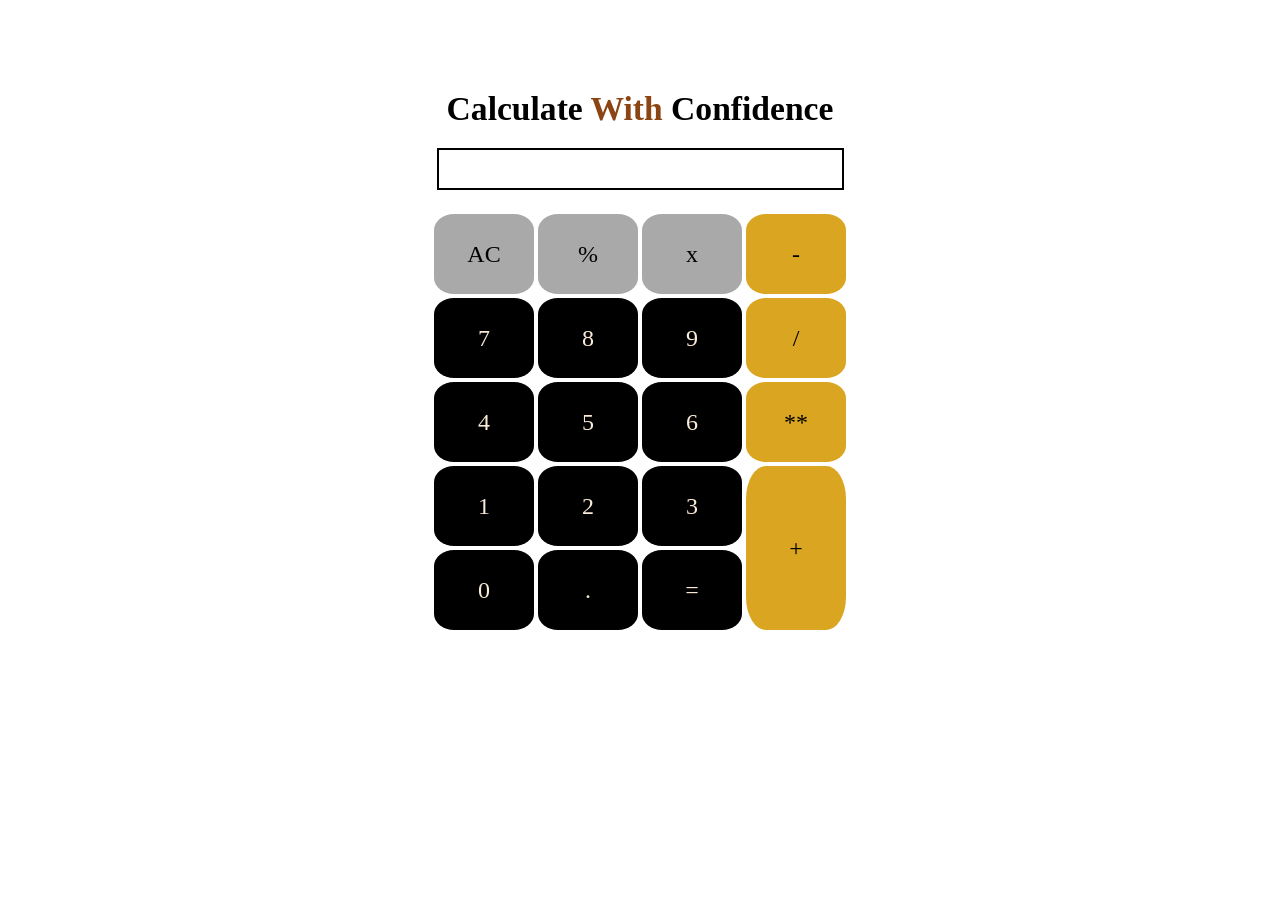
<file: Calculator/index.html>
<!DOCTYPE html>
<html lang="en">
<head>
    <meta charset="UTF-8">
    <meta name="viewport" content="width=device-width, initial-scale=1.0">
    <title>🔢 : Calculator</title>
    <link rel="stylesheet" href="style.css">
</head>
<body>
    <div class="container">
        <!-- <h1>"Calculating the possibilities, <span>one button press at a time."</span></h1> -->
        <h1>Calculate <span>With</span> Confidence</h1>
        <input id="screen" type="text">
        <table cellspacing="4px">
            <tbody>
                <tr>
                    <td class="special-1"><button>AC</button></td>
                    <td class="special-1"><button>%</button></td>
                    <td class="special-1"><button>x</button></td>
                    <td class="special-2"><button>-</button></td>
                </tr>
                <tr>
                    <td class="special-3"><button>7</button></td>
                    <td class="special-3"><button>8</button></td>
                    <td class="special-3"><button>9</button></td>
                    <td class="special-2"><button>/</button></td>
                </tr>
                <tr>
                    <td class="special-3"><button>4</button></td>
                    <td class="special-3"><button>5</button></td>
                    <td class="special-3"><button>6</button></td>
                    <td class="special-2"><button>**</button></td>
                </tr>
                <tr>
                    <td class="special-3"><button>1</button></td>
                    <td class="special-3"><button>2</button></td>
                    <td class="special-3"><button>3</button></td>
                    <td class="special-2" rowspan="2"><button>+</button></td>
                </tr>
                <tr>
                    <td class="special-3"><button>0</button></td>
                    <td class="special-3"><button>.</button></td>
                    <td class="special-3"><button>=</button></td>
                </tr>
            </tbody>
        </table>
        </div>
    </div>
    <script src="script.js"></script>
</body>
</html>
</file>
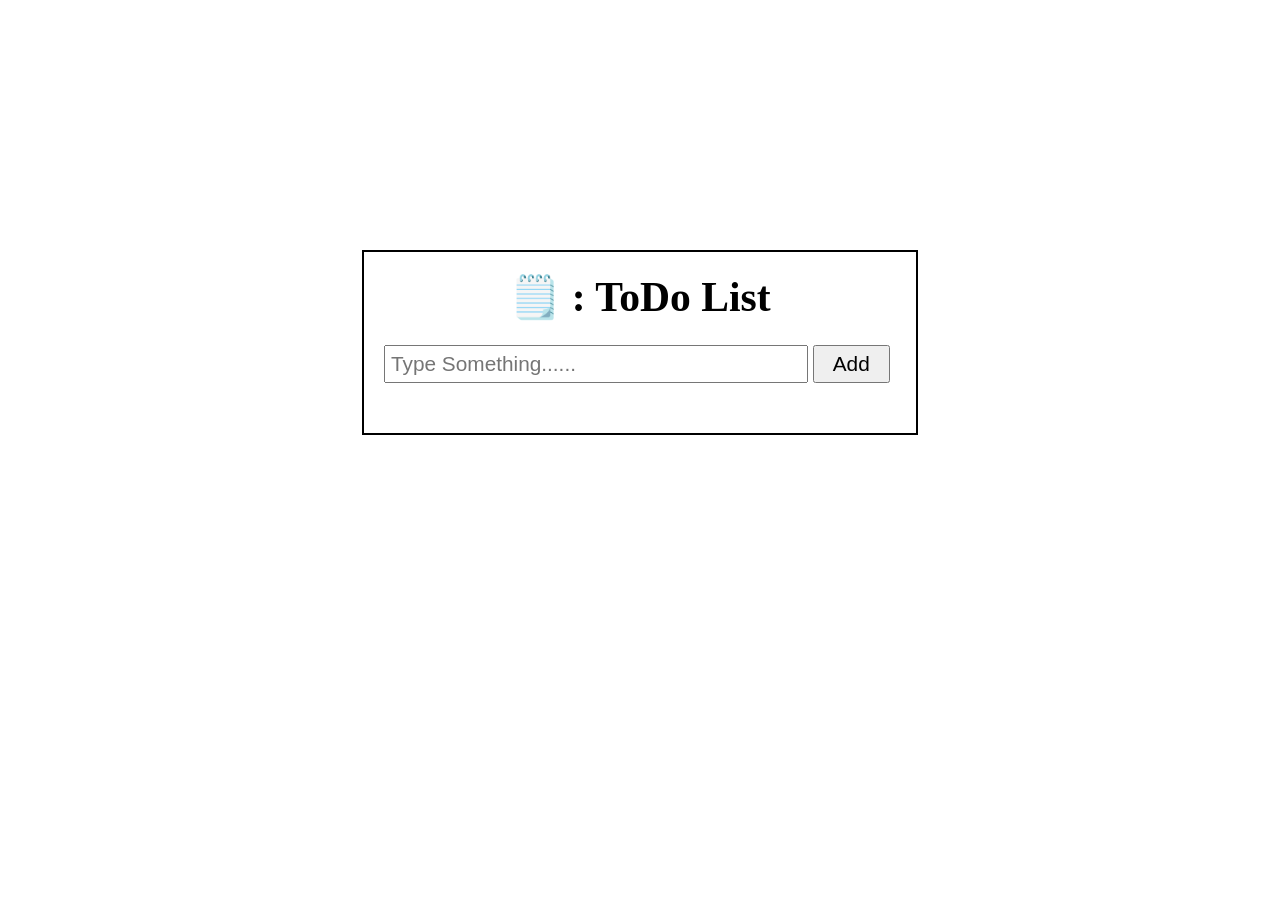
<file: ToDoList/index.html>
<!DOCTYPE html>
<html lang="en">
<head>
    <meta charset="UTF-8">
    <meta name="viewport" content="width=device-width, initial-scale=1.0">
    <title>ToDo List</title>
    <link rel="stylesheet" href="style.css">
</head>
<body>
   <div class="container">
    <h1>🗒️ : ToDo List</h1>
    <br>
    <input class="inp" type="text" placeholder="Type Something......">
    <button class="btn">Add</button>
    <div class="task-list">
        <div class="item">
            <!-- <div class="section-A">
                <input class="checkbox" type="checkbox">
                <li>Swimming</li>
            </div>
            <div class="section-B">
                <span class="down-arrow">⬇️</span>
                <span class="bin">🗑</span>
                <span class="up-arrow">⬆️</span>
            </div> -->
        </div>
    </div>
   </div>
    <script src="script.js"></script>
</body>
</html>
</file>
<file: Calculator/style.css>
* {
  margin: 0;
  padding: 0;
  font-family: "Comic Sans MS";
  overflow: hidden;
}

body {
  /* background-image: url("https://img.reintech.io/variants/euejmsrmfcd5xleuiz9hru0av7go/e7b4ce09c703210ab8f75b017c7eaf0951c5a95b737ee8120602845c1c1d944b"); */
  background-image: url("https://img.freepik.com/premium-photo/colorful-background-with-green-orange-background_916191-5578.jpg");
  background-size: cover;
}

.container {
  height: 630px;
  width: 500px;
  border: 2px solid dashed;
  border-radius: 30px;
  margin: 80px auto;
}

h1 {
  margin: 10px 0;
  text-align: center;
  font-size: 2.1rem;
}

h1 span {
  color: saddlebrown;
}

#screen {
  border: 2px solid black;
  display: block;
  margin: 20px auto;
  font-size: 2.1rem;
  background-color: white;
}

table {
  margin: 0 auto;
}

td {
  height: 80px;
  width: 100px;
  transition: 100ms;
  /* border: 1px solid black; */
}

td:active {
  transform: scale(0.8);
}

button {
  height: 100%;
  width: 100%;
  cursor: pointer;
  font-size: 1.5rem;
  border-radius: 20%; /* Makes the buttons circular */
  border: none;
}

.special-1 button {
  background-color: darkgrey;
}

.special-2 button {
  background-color: goldenrod;
}

.special-3 button {
  background-color: black;
  color: antiquewhite;
}
</file>
<file: ToDoList/style.css>
*{
    margin: 0;
    padding: 0;
}

body{
    background-image: url("https://t4.ftcdn.net/jpg/02/71/59/05/360_F_271590577_jRMiZNhRVWGXHEa7bbIMtRhhR3SQXxW6.jpg"); 
    background-size: cover;
    background-repeat: no-repeat;
    overflow: hidden;
}

.container{
    border: 2px solid black;
    width: 40vw;
    margin: 250px auto;
    padding: 20px;
    font-size: 1.3rem;
}

h1{
    text-align: center;
}

.inp{
    padding: 5px;
    width: 80%;
    font-size: 1.3rem;
}

.btn{
    padding: 5px;
    width: 15%;
    font-size: 1.3rem;
}

.item{
    display: flex;
    justify-content: space-between;
    margin: 15px 0;
}

.section-B span{
    padding: 0 12px;
    cursor: pointer;
}

.item li{
    display: inline;
    list-style: none;
}

.checked{
    text-decoration: line-through;
}
</file>
